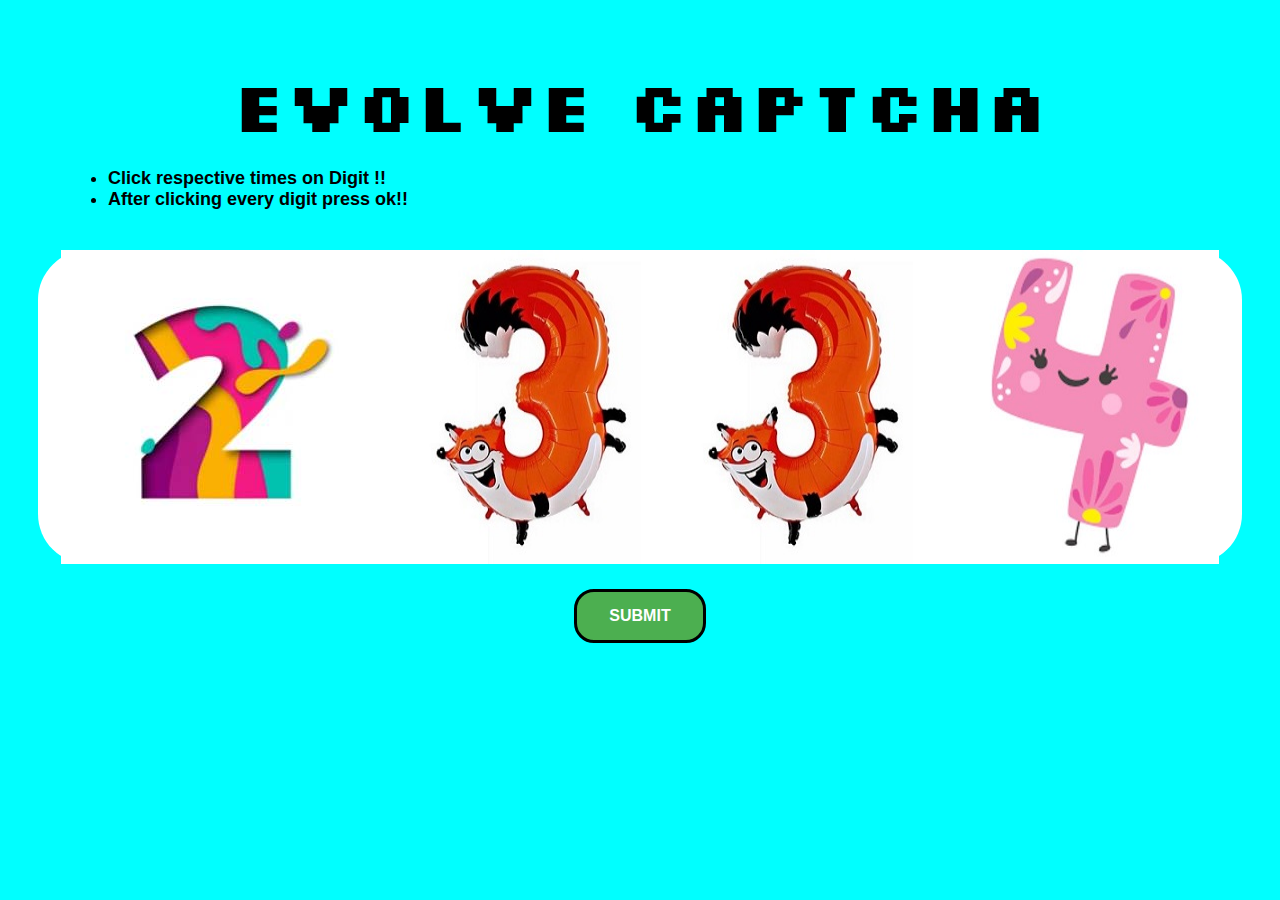
<file: index.html>
<!DOCTYPE html>
<html lang="en">

<head>
  <meta charset="UTF-8">
  <meta http-equiv="X-UA-Compatible" content="IE=edge">
  <meta name="viewport" content="width=device-width, initial-scale=1.0">
  <title>Captcha page</title>
  <link rel="stylesheet" href="style.css">
  <link rel="preconnect" href="https://fonts.googleapis.com">
  <link rel="preconnect" href="https://fonts.gstatic.com" crossorigin>
  <link href="https://fonts.googleapis.com/css2?family=Silkscreen:wght@400;700&display=swap" rel="stylesheet">
</head>

<body>
  <h1>Evolve Captcha</h1>
  <ul>
    <li>
      Click respective times on Digit !!
    </li>
    <li>
      After clicking every digit press ok!!
    </li>
  </ul>
  <div class="images">
    <img id="myImage" class="abc1" src="image2.jpg">
    <img id="myPic" class="abc2" src="image3.jpg">
    <img id="myPic4" class="abc3" src="image4.jpg">
    <img id="myPic5" class="abc4" src="image5.jpg">
  </div>
  <div class="sub">
    <button class="button" type="button" id="myBtn" onclick="myFunction()">SUBMIT</button>
  </div>
  <script src="index.js"></script>
</body>

</html>
</file>
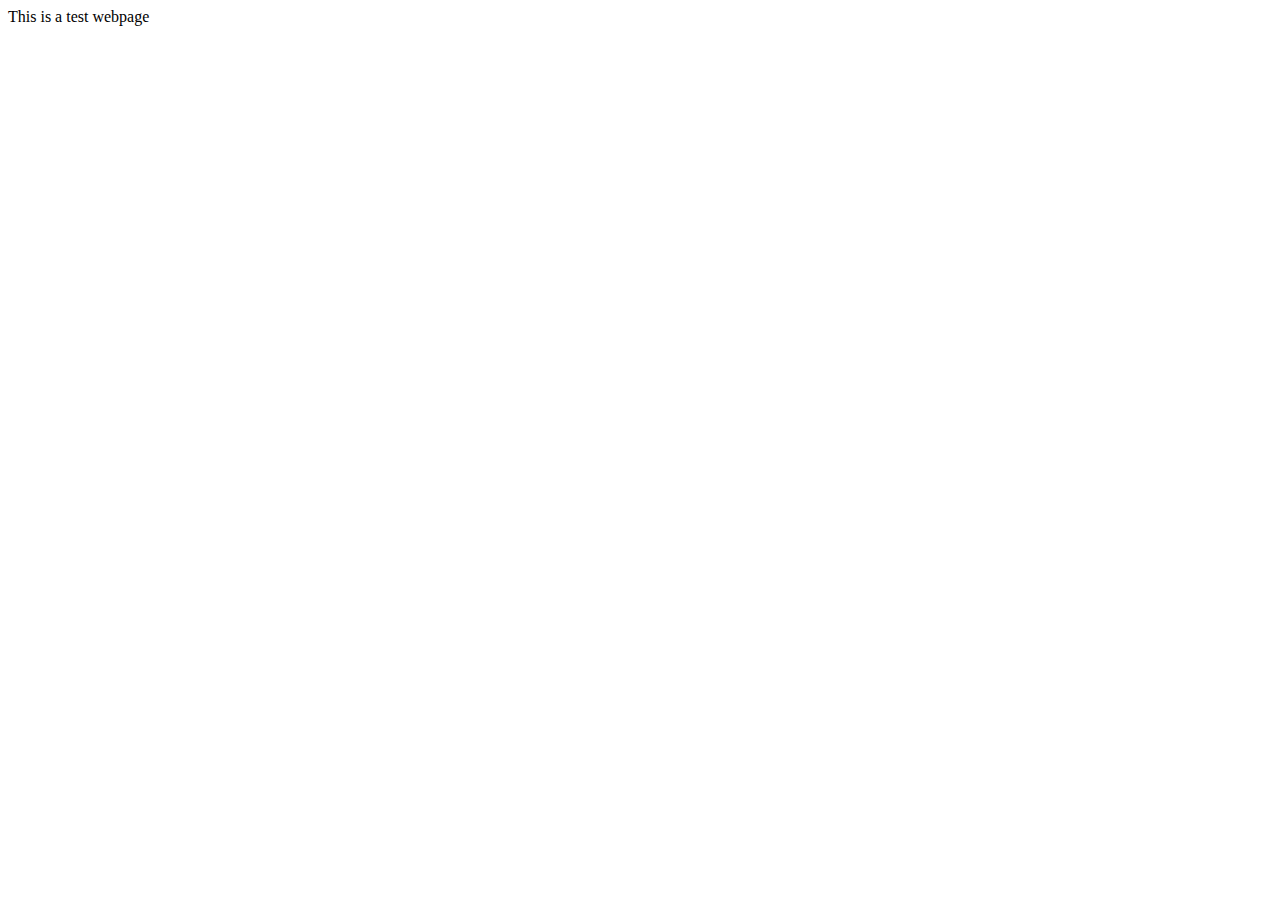
<file: submit.html>
<!DOCTYPE html>
<html lang="en">
<head>
    <meta charset="UTF-8">
    <meta http-equiv="X-UA-Compatible" content="IE=edge">
    <meta name="viewport" content="width=device-width, initial-scale=1.0">
    <title>Document</title>
</head>
<body>
    This is a test webpage
</body>
</html>
</file>
<file: style.css>
body{
    background-color: aqua;
    margin-top: 60px;
}

h1{
    font-family: 'Silkscreen', cursive;
    margin: 10px ;
    text-align: center;
    font-size: 70px;
}

ul{
    font-weight: bold;
    font-size: large;
    margin-bottom: 40px;
    font-family: 'Gill Sans', 'Gill Sans MT', Calibri, 'Trebuchet MS', sans-serif;
    margin-left: 60px;
}
.images{
    background-color: white;
    display: flex;
    justify-content: space-around;
    flex-wrap:wrap ;
    text-align: center;
    margin-left: 30px;
    margin-right: 30px;
    border-radius: 50px;
}

.sub{
    text-align: center;
    margin-top: 25px;
}
.button {
    background-color: #4CAF50; /* Green */
    border: none;
    color: white;
    padding: 15px 32px;
    text-align: center;
    text-decoration: none;
    display: inline-block;
    font-size: 16px;
    border-radius: 20px;
    border:solid black;
    font-weight: 900;
  }

  .button:hover{
    background-color: red;
    color: black;
    font-weight: 900;
  }
</file>
